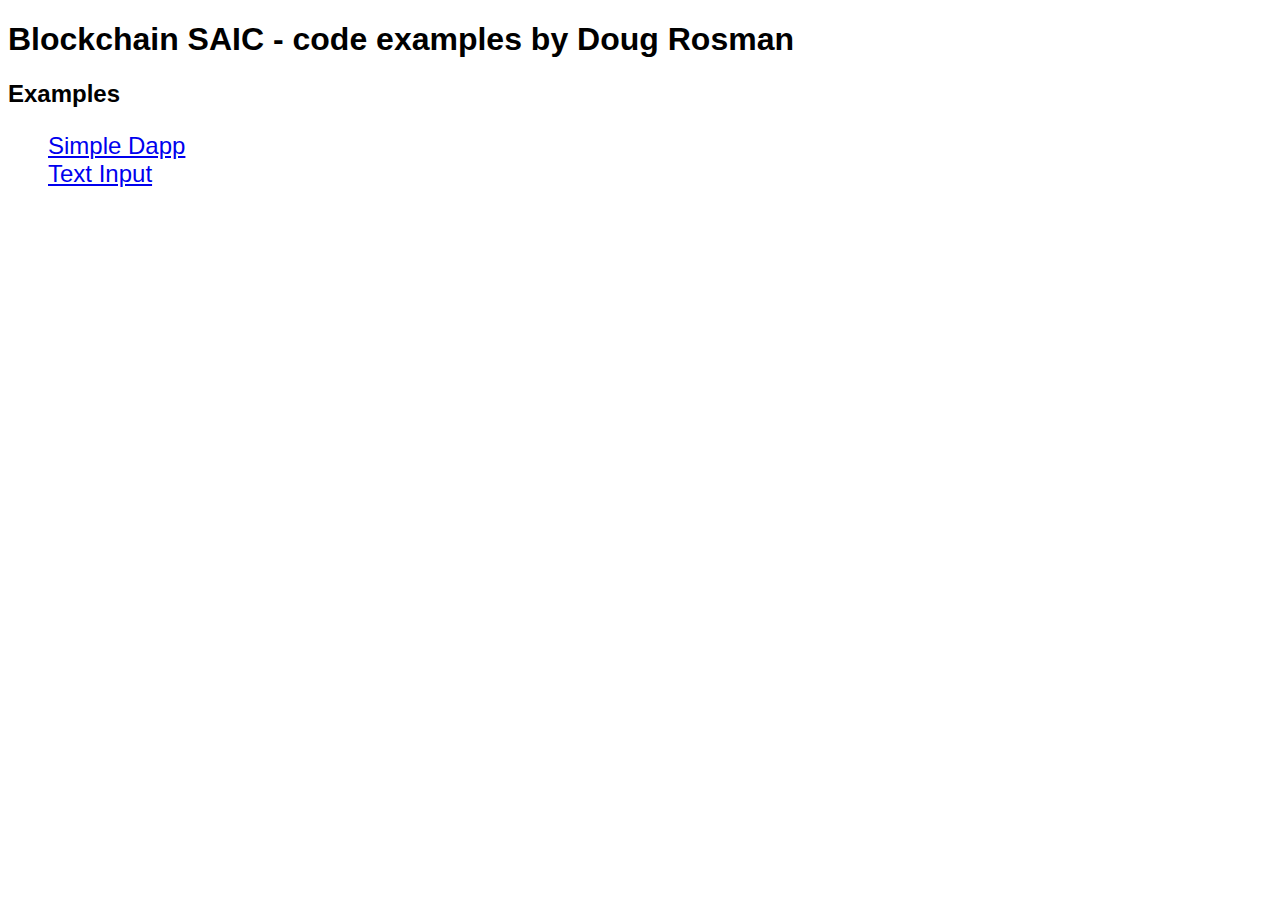
<file: index.html>
<!DOCTYPE html>
<html lang="en">
<head>
    <meta charset="UTF-8">
    <meta http-equiv="X-UA-Compatible" content="IE=edge">
    <meta name="viewport" content="width=device-width, initial-scale=1.0">
    <link rel="stylesheet" href="style.css">
    <title>Blockchain SAIC - code examples by Doug Rosman</title>
</head>
<body>
    <header>
        <h1>Blockchain SAIC - code examples by Doug Rosman</h1>
        <h2></h2>
    </header>
    <main>
        <h2>Examples</h3>
        <nav>
            <ul>
                <li><a href="/examples/simple-dapp/">Simple Dapp</a></li>
                <li><a href="/examples/text-input/">Text Input</a></li>
            </ul>
        </nav>
    </main>
    
</body>
</html>
</file>
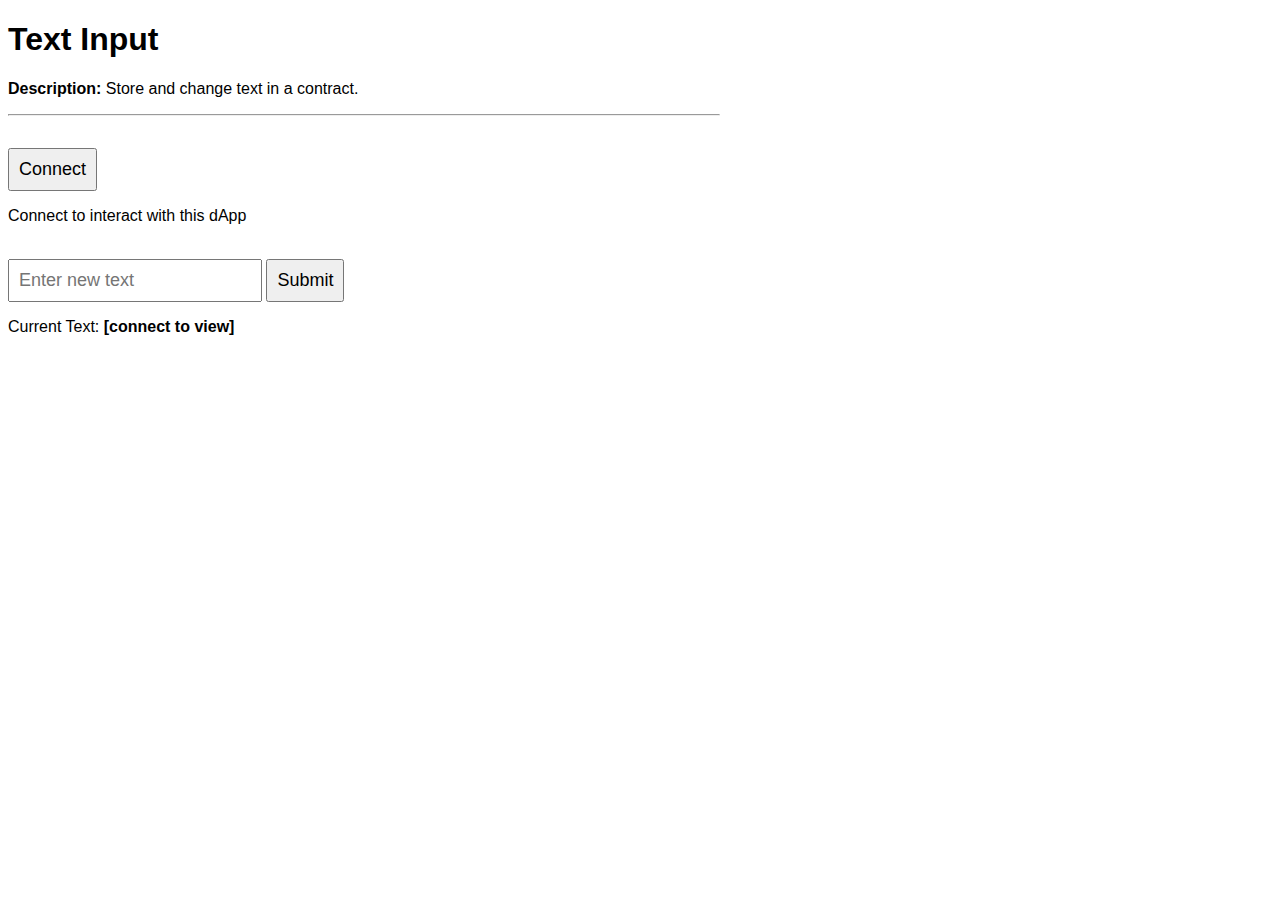
<file: examples/nft-single-image/index.html>
<!DOCTYPE html>
<html lang="en">

<head>
  <meta charset="UTF-8">
  <meta http-equiv="X-UA-Compatible" content="IE=edge">
  <meta name="viewport" content="width=device-width, initial-scale=1.0">

  <script src="lib/ethers-5.6.umd.min.js"></script>
  <script src="abi.js" defer></script>
  <script src="main.js" defer></script>

  <link rel="stylesheet" href="style.css">
  <title>Text Input</title>
</head>

<body>
  <h1>Text Input</h1>
  <p><strong>Description:</strong> Store and change text in a contract</a>.</p>

  <hr>

  <!-- dApp begins here -->

  <button id="connectButton">Connect</button>
  <p>Connect to interact with this dApp</p>

  <br>

  <input type="text" name="textInput" id="textInput" placeholder="Enter new text" maxlength="10">
  <button for="textInput" id="textInputButton">Submit</button>

  <p>Current Text: <span id="textDisplay">[connect to view]</span></p>
</body>

</html>
</file>
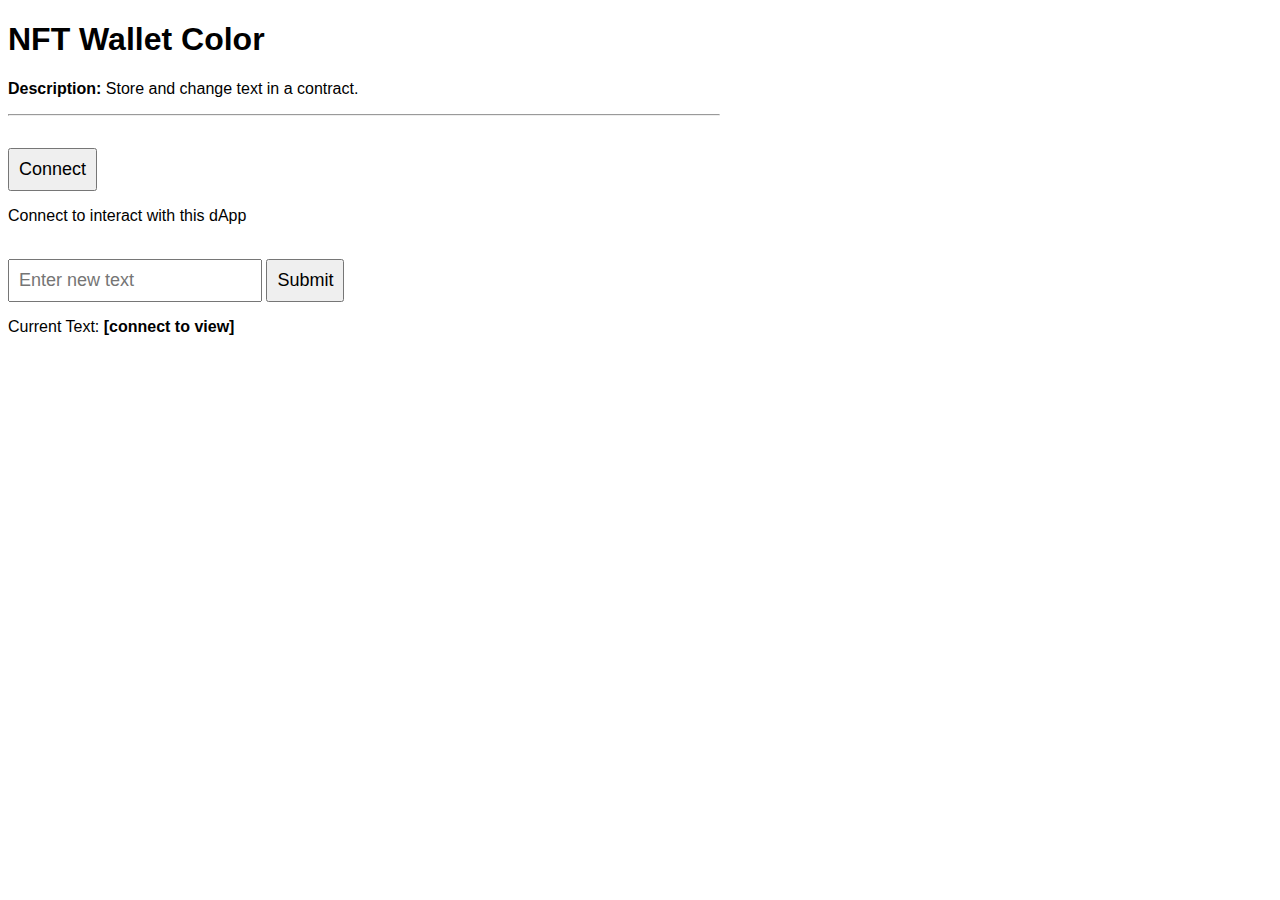
<file: examples/nft-wallet-color/index.html>
<!DOCTYPE html>
<html lang="en">

<head>
  <meta charset="UTF-8">
  <meta http-equiv="X-UA-Compatible" content="IE=edge">
  <meta name="viewport" content="width=device-width, initial-scale=1.0">

  <script src="lib/ethers-5.6.umd.min.js"></script>
  <script src="abi.js" defer></script>
  <script src="main.js" defer></script>

  <link rel="stylesheet" href="style.css">
  <title>NFT Wallet Color</title>
</head>

<body>
  <h1>NFT Wallet Color</h1>
  <p><strong>Description:</strong> Store and change text in a contract</a>.</p>

  <hr>

  <!-- dApp begins here -->

  <button id="connectButton">Connect</button>
  <p>Connect to interact with this dApp</p>

  <br>

  <input type="text" name="textInput" id="textInput" placeholder="Enter new text" maxlength="10">
  <button for="textInput" id="textInputButton">Submit</button>

  <p>Current Text: <span id="textDisplay">[connect to view]</span></p>
</body>

</html>
</file>
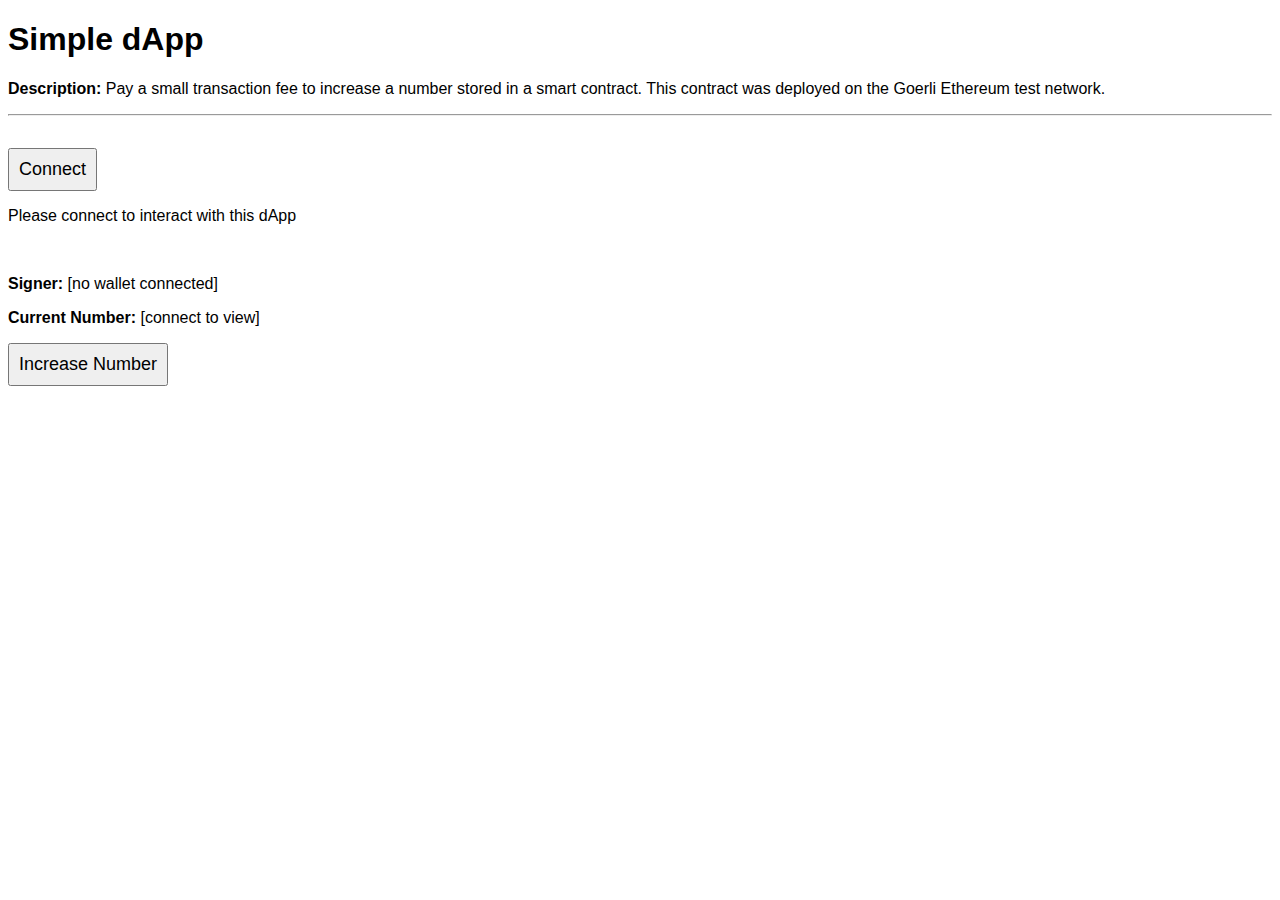
<file: examples/simple-dapp/index.html>
<!DOCTYPE html>
<html lang="en">

<head>
  <meta charset="UTF-8">
  <meta http-equiv="X-UA-Compatible" content="IE=edge">
  <meta name="viewport" content="width=device-width, initial-scale=1.0">

  <!-- Import the ethers.js library -->
  <script src="lib/ethers-5.6.umd.min.js"></script>

  <!-- Import the Contract Address and Contract ABI -->
  <script src="abi.js" defer></script>

  <!-- Import our JavaScript code -->
  <script src="main.js" defer></script>

  <!-- Import our stylesheet -->
  <link rel="stylesheet" href="style.css">
  <title>Simple dApp</title>
</head>

<body>
  <h1>Simple dApp</h1>
  <p><strong>Description:</strong> Pay a small transaction fee to increase a number stored in a smart contract. This contract was deployed on the Goerli Ethereum test network.</p>
  <hr>

  <!-- Website begins here -->

  <button id="connectButton">Connect</button>
  <p>Please connect to interact with this dApp</p>

  <br>

  <p><b>Signer:</b> <span id="signerDisplay">[no wallet connected]</span></p>

  <p><b>Current Number:</b> <span id="currentNumberDisplay">[connect to view]</span></p>

  <button id="increaseNumButton">Increase Number</button>
</body>

</html>
</file>
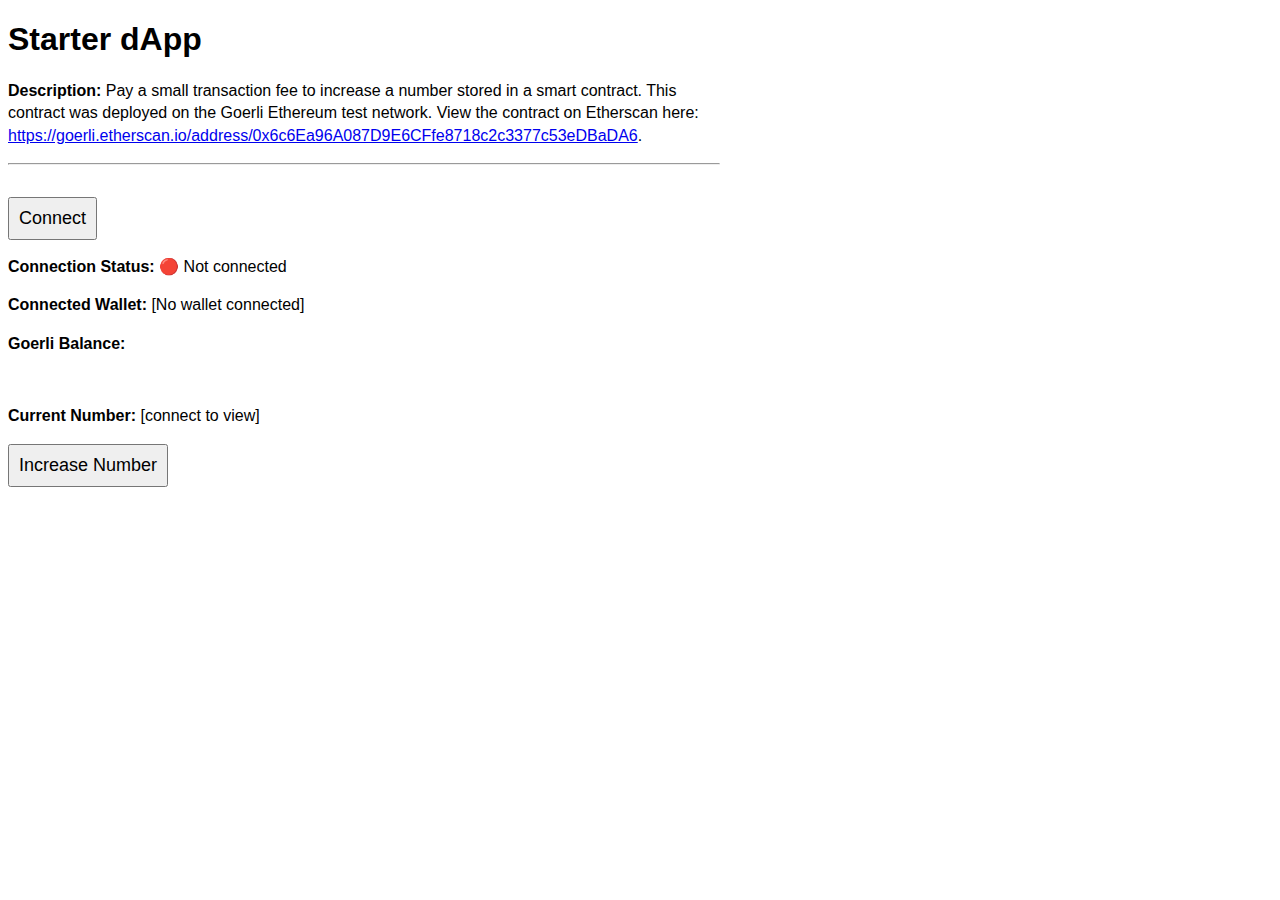
<file: examples/starter-dapp/index.html>
<!DOCTYPE html>
<html lang="en">

<head>
  <meta charset="UTF-8">
  <meta http-equiv="X-UA-Compatible" content="IE=edge">
  <meta name="viewport" content="width=device-width, initial-scale=1.0">

  <!-- Import the ethers.js library -->
  <script src="lib/ethers-5.6.umd.min.js"></script>

  <!-- Import the Contract Address and Contract ABI -->
  <script src="abi.js" defer></script>

  <!-- Import our JavaScript code -->
  <script src="main.js" defer></script>

  <!-- Import our stylesheet -->
  <link rel="stylesheet" href="style.css">
  <title>Starter dApp</title>
</head>

<body>
  <h1>Starter dApp</h1>
  <p><strong>Description:</strong> Pay a small transaction fee to increase a number stored in a smart contract. This contract was deployed on the Goerli Ethereum test network. View the contract on Etherscan here: <a href="https://goerli.etherscan.io/address/0x6c6Ea96A087D9E6CFfe8718c2c3377c53eDBaDA6#code" target="_blank">https://goerli.etherscan.io/address/0x6c6Ea96A087D9E6CFfe8718c2c3377c53eDBaDA6</a>.</p>

  <hr>

  <!-- Website begins here -->

  <div class="button-container">
    <button id="connectButton">Connect</button>
    <span id="loadingIconConnect" class="loading-icon"></span>
  </div>
  
  <p>
    <strong>Connection Status:</strong> <span id="connectionStatus">🔴 Not connected</span>
  </p>
  <p>
    <strong>Connected Wallet:</strong> <span id="connectedWallet">[No wallet connected]</span>
  </p>
  <p>
    <strong>Goerli Balance: </strong> <span id="goerliBalance"></span>
  </p>

  <br>

  <p><strong>Current Number:</strong> <span id="currentNumberDisplay">[connect to view]</span></p>

  <div class="button-container">
    <button id="increaseNumButton">Increase Number</button>
    <span id="loadingIconIncreaseNum" class="loading-icon"></span>
  </div>
  
</body>

</html>
</file>
<file: style.css>
body {
    font-family: Arial;
}

ul {
    list-style-type: none;
    font-size: 1.5rem;
}
</file>
<file: examples/nft-single-image/style.css>
* {
  box-sizing: border-box;
}

body {
  font-family: Arial, sans-serif;
  max-width: 80ch;
}

hr {
  margin-bottom: 2rem;
}

label {
  line-height: 2;
}

input, button {
  padding: .5em;
  font-size: 1.125rem;
}

#textDisplay {
  font-weight: 700;
}
</file>
<file: examples/nft-wallet-color/style.css>
* {
  box-sizing: border-box;
}

body {
  font-family: Arial, sans-serif;
  max-width: 80ch;
}

hr {
  margin-bottom: 2rem;
}

label {
  line-height: 2;
}

input, button {
  padding: .5em;
  font-size: 1.125rem;
}

#textDisplay {
  font-weight: 700;
}
</file>
<file: examples/simple-dapp/style.css>
* {
  box-sizing: border-box;
}

body {
  font-family: Arial, sans-serif;
}

hr {
  margin-bottom: 2rem;
}

button {
  padding: .5em;
  font-size: 1.125rem;
}
</file>
<file: examples/starter-dapp/style.css>
* {
  box-sizing: border-box;
}

body {
  font-family: Arial, sans-serif;
  max-width: 80ch;
}

p {
  line-height: 1.4;
}

hr {
  margin-bottom: 2rem;
}

button {
  padding: .5em;
  font-size: 1.125rem;
}

.button-container {
  display: flex;
  flex-wrap: wrap;
  align-items: center;
  gap: 1rem;
}

.loading-icon {
  display: none;
  padding: .5rem;
  border: .325rem solid gray;
  border-top: .325rem solid lightblue;
  border-radius: 50%;
  animation: spin 1s infinite linear;
}

@keyframes spin {
  to {transform: rotate(360deg);}
}
</file>
